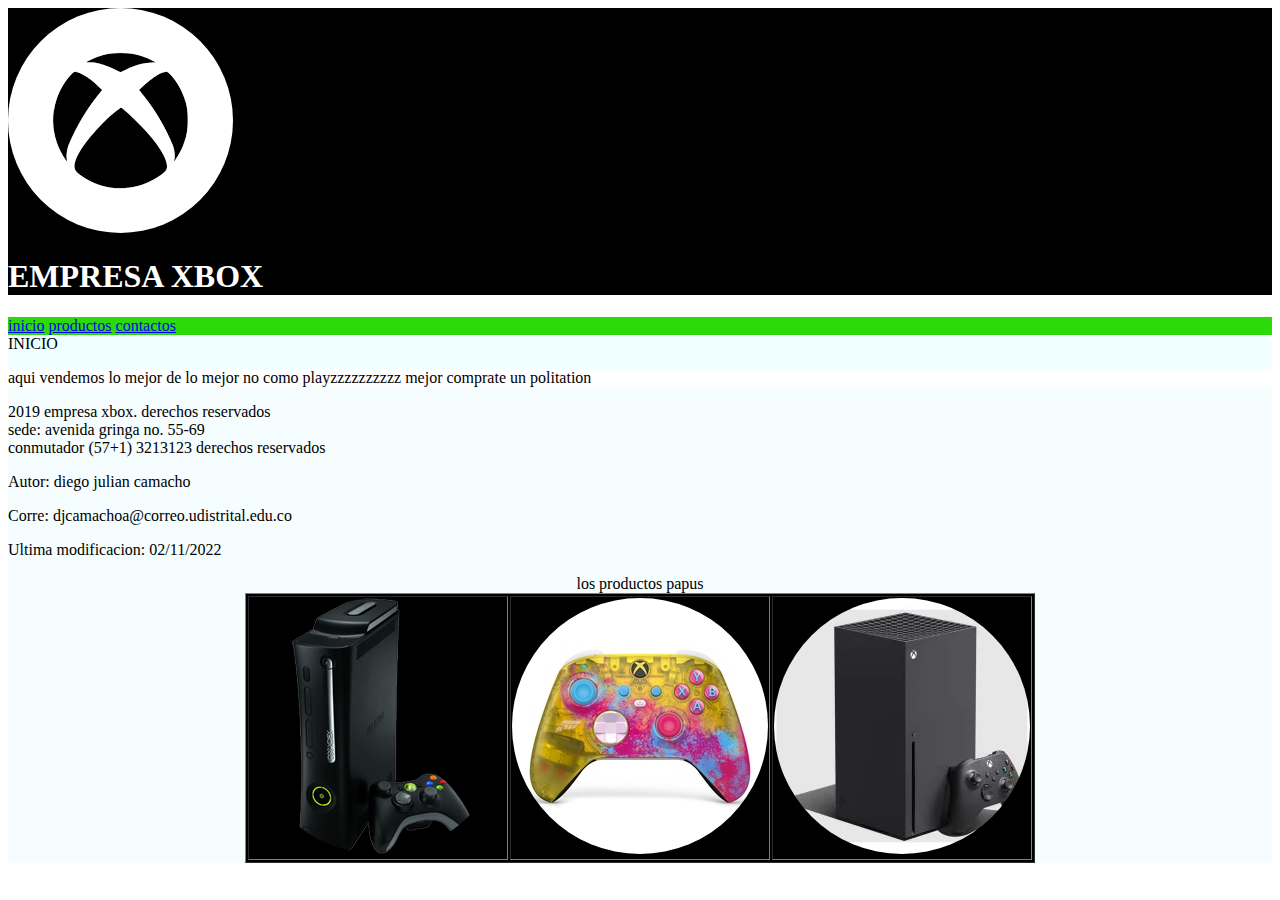
<file: index.html>
<!DOCTYPE html>
<html lang="es">
<head>
    <meta charset="UTF-8">
    <meta http-equiv="X-UA-Compatible" content="IE=edge">
    <!--Descripcion del contenido de la pagina-->
    <meta name="description" content="xbox 100 real no fake">
    <title>xbox 100 real no fake</title>
    <link rel="stylesheet" href="style.css">
    <!--Icono de la empresa-->
    <link rel="shortcut icon" href="img/ELtn0FLUcAAxuO3.png" type="image/x-icon">
    <meta name="description" content="xbox">
    <title>empresa xbox</title>
</head>
<body>
    <header style="background-color: rgb(0, 0, 0);">
        <img src="img/images.png" alt="imagenempresa">
        <h1 alignn="left" style="color:rgb(255, 255, 255)" style = "background-color: rgb(0, 235, 98);">EMPRESA XBOX</h1>
    </header>
    <nav style="background-color:rgb(43, 218, 8);">
        <a href="#INICIO">inicio</a>
        <a href="#PRODUCTOS">productos</a>
        <a href="#AUTOR">contactos</a>
    </nav>
    <section style="background-color: azure; border-radius:10px;">
        <a id h2>INICIO</h2></a>
        <article style="background-color: rgb(245, 253, 255);">
            <table border="1" align="center" style="background-color:rgb(0, 0, 0);">
                <caption>los productos papus</caption>
                <tbody>
                <tr>
                  <td><img src="img/13225520211751801108.png" alt=""></td>
                  <td><img src="img/[XBOX-SX-WC-FH5] XBOX Series X Wireless Controller _ Forza Horizon 5.jpg" alt=""></td>
                  <td><img src="img/microsoft-xbox-series-x.webp" alt=""></td>

                </tr>
                </tbody>
            <p class="parrafo">aqui vendemos lo mejor de lo mejor no como playzzzzzzzzzz mejor comprate un politation</p>
        </article>
    </section>
    <aside></aside>
    <footer>
        <address>
            
        </address>
        <p name="Autor ">2019 empresa xbox. derechos reservados <br></a>
            sede: avenida gringa no. 55-69<br>
            conmutador (57+1) 3213123 derechos reservados <br>
            <p> Autor: diego julian camacho</p>
            <p>Corre: djcamachoa@correo.udistrital.edu.co</p>
        <p>Ultima modificacion: 02/11/2022</p>
    </footer>
</body>
</html>
</file>
<file: style.css>
header{
    margin:0;
    padding:0;
    box-sizing: border-box;
}
header{
    background-color: rgb(250, 248, 248);
}

.parrafo{
    background-color: rgb(255, 255, 255);
    text-align: left;
    color: rgb(0, 0, 0);
}

img{
    border-radius: 400px;
}
</file>
